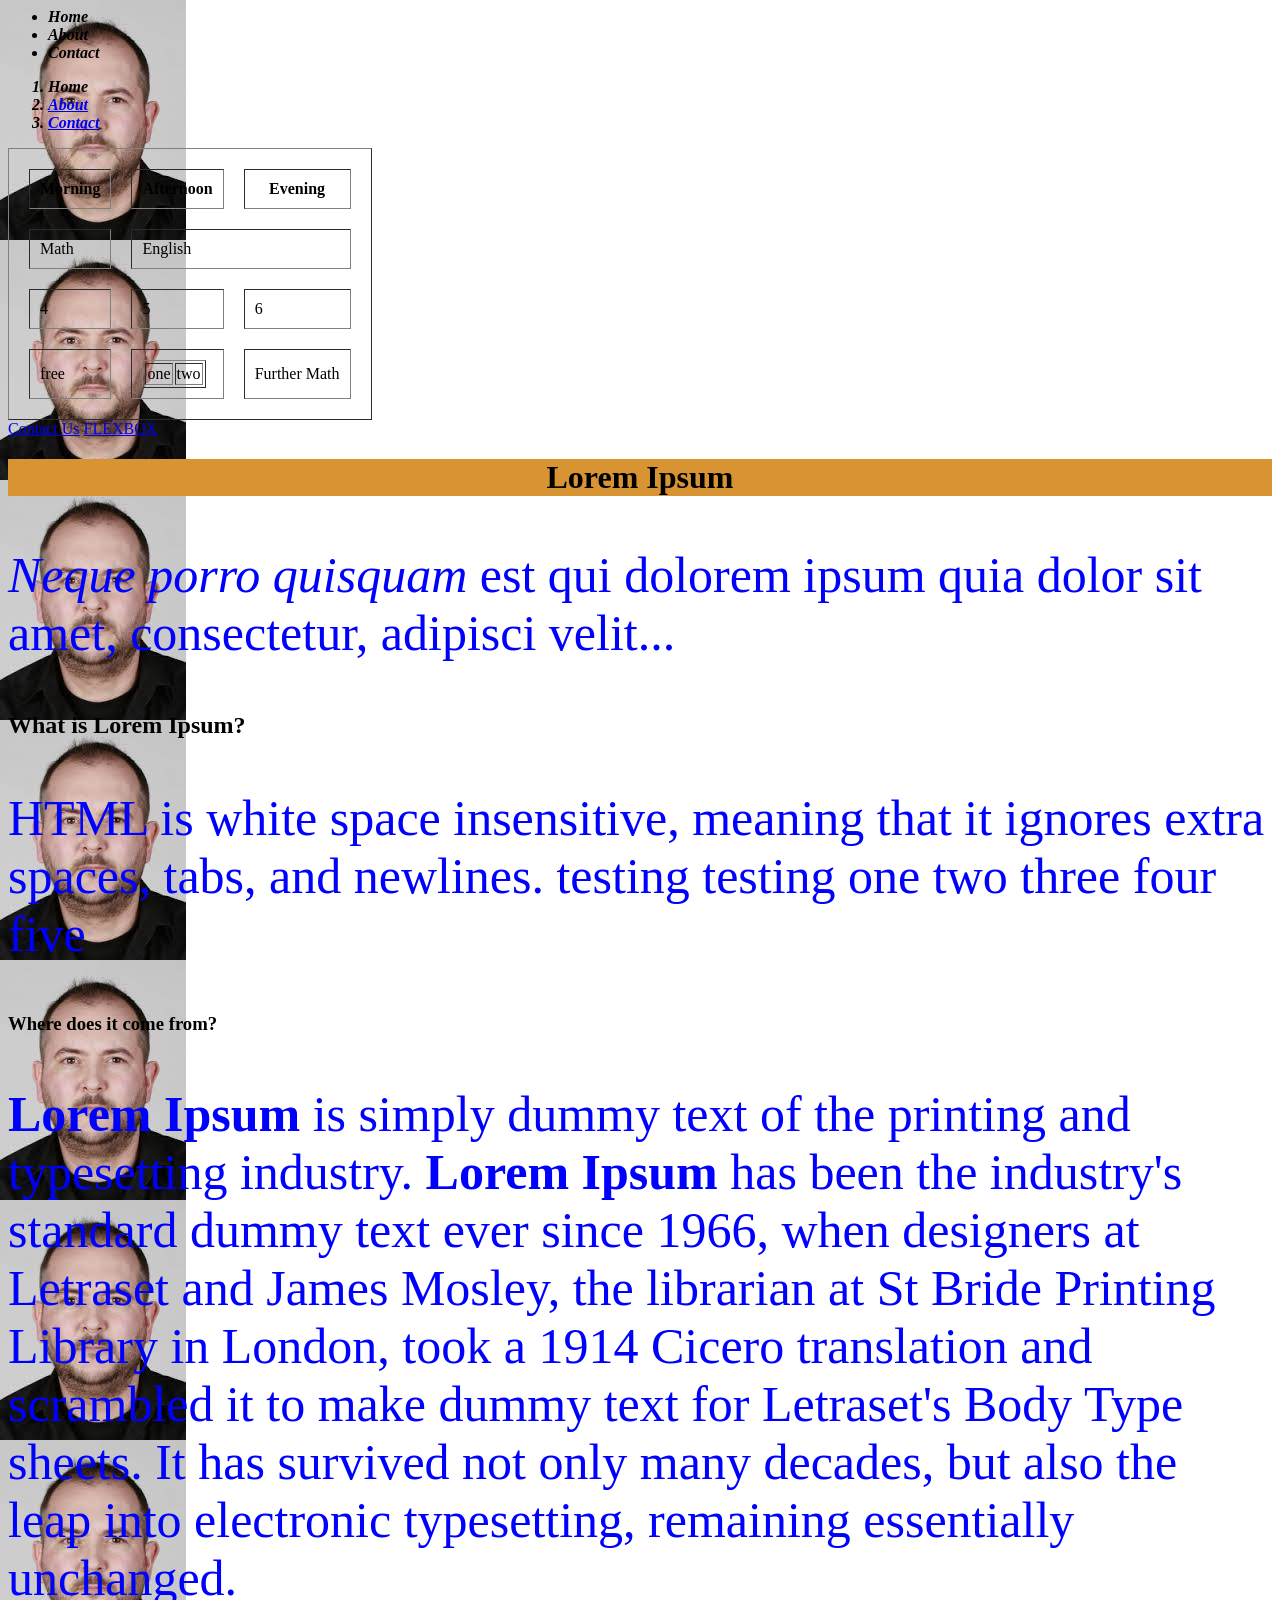
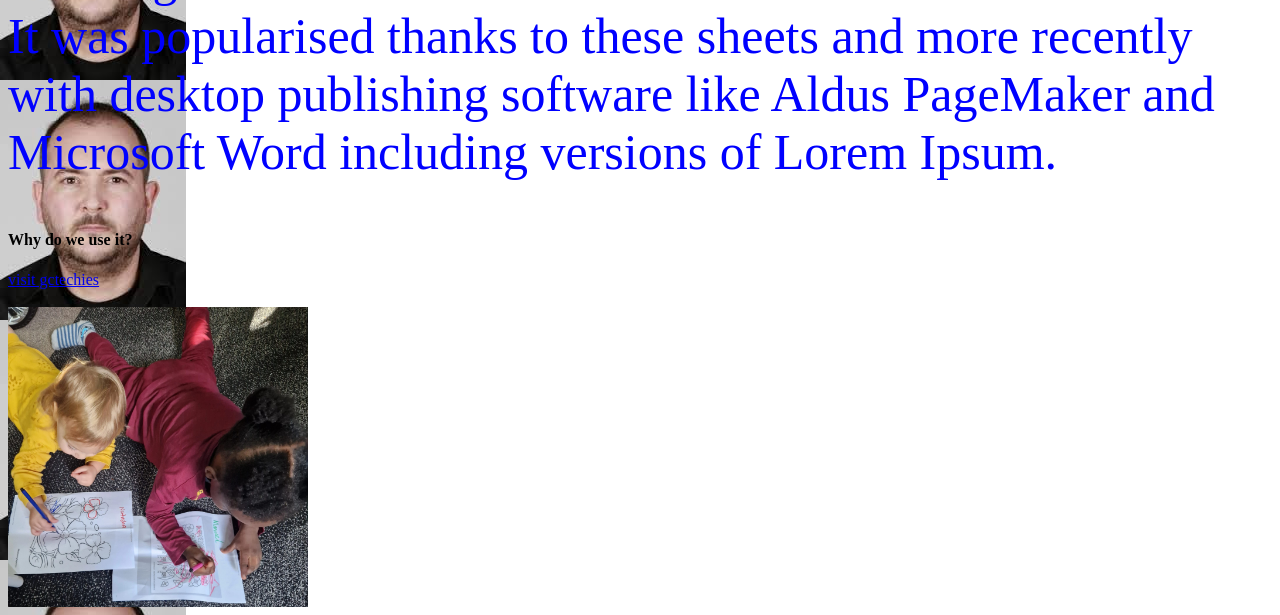
<file: index.html>
<html>
    <head>
        <title>
            index
        </title>
        <style>
            body {
                background-image: url('./tobi.png');
                background-repeat: repeat-y;
                /* background-size: cover; */
            }
            p {
                color:blue; 
                font-size: 50px;
            }
            li {
                font-weight: bold;
                font-style: italic;
            }
            h1{
                text-align: center;
                background-color: #d89332;
                /* color: black; */
            }
        </style>
    </head>
    <body>
     <!-- comment -->
        <ul>
            <li>Home</li>
            <li>About</li>
            <li>Contact</li>
        </ul>
        <ol>
            <li>Home</li>
            <li>
                <a href="./about.html">About</a>
            </li>
            <li>
                <a href="./contact.html">Contact</a>
            </li>
        </ol>
        <table border="1" cellpadding="10" cellspacing="20">
            <tr>
                <th>Morning</th>
                <th>Afternoon</th>
                <th>Evening</th>
            </tr>
            <tr>
                <td>Math</td>
                <td colspan="2">English</td>
            </tr>
            <tr>
                <td>4</td>
                <td>5</td>
                <td>6</td>
            </tr>
            <tr>
                <td>free</td>
                <td>
                    <table border="1">
                        <tr>
                            <td>one</td>
                            <td>two</td>
                        </tr>
                    </table>
                </td>
                <td>Further Math</td>
            </tr>
        </table>
        <!-- this is a sample text to use as comment -->
        <a href="./contact.html">Contact Us</a>
        <a href="./flexbox.html">FLEXBOX</a>
        <h1>Lorem Ipsum</h1>
        <p>
            <i>Neque porro quisquam</i> est qui dolorem ipsum quia dolor sit amet, consectetur, adipisci velit...
        </p>
        <h2>
            What is Lorem Ipsum?
        </h2>
        <p>
            HTML is white space insensitive, meaning that it ignores extra spaces, tabs, and newlines.
            testing testing one two three four five 
        </p>
        <h3>
            Where does it come from?
        </h3>
        <p>
            <b>Lorem Ipsum</b> is simply dummy text of the printing and typesetting industry. 
            <strong>Lorem Ipsum</strong> has been the industry's standard dummy text ever since 1966, 
            when designers at Letraset and James Mosley, 
            the librarian at St Bride Printing Library in London, 
            took a 1914 Cicero translation and scrambled it to make dummy text for Letraset's 
            Body Type sheets. It has survived not only many decades, but also the leap into 
            electronic typesetting, remaining essentially unchanged. <br/> It was popularised thanks to 
            these sheets and more recently with desktop publishing software like Aldus PageMaker and 
            Microsoft Word including versions of Lorem Ipsum.
        </p>
        <h4>
            Why do we use it?
        </h4>
        <a href="https://www.gctechies.com">visit gctechies</a>
        <br>
        <br>
        <a href="https://www.yahoo.com">
            <img src="./salam.jpg" width="300" />
        </a>
        <br>
    </body>
</html>
</file>
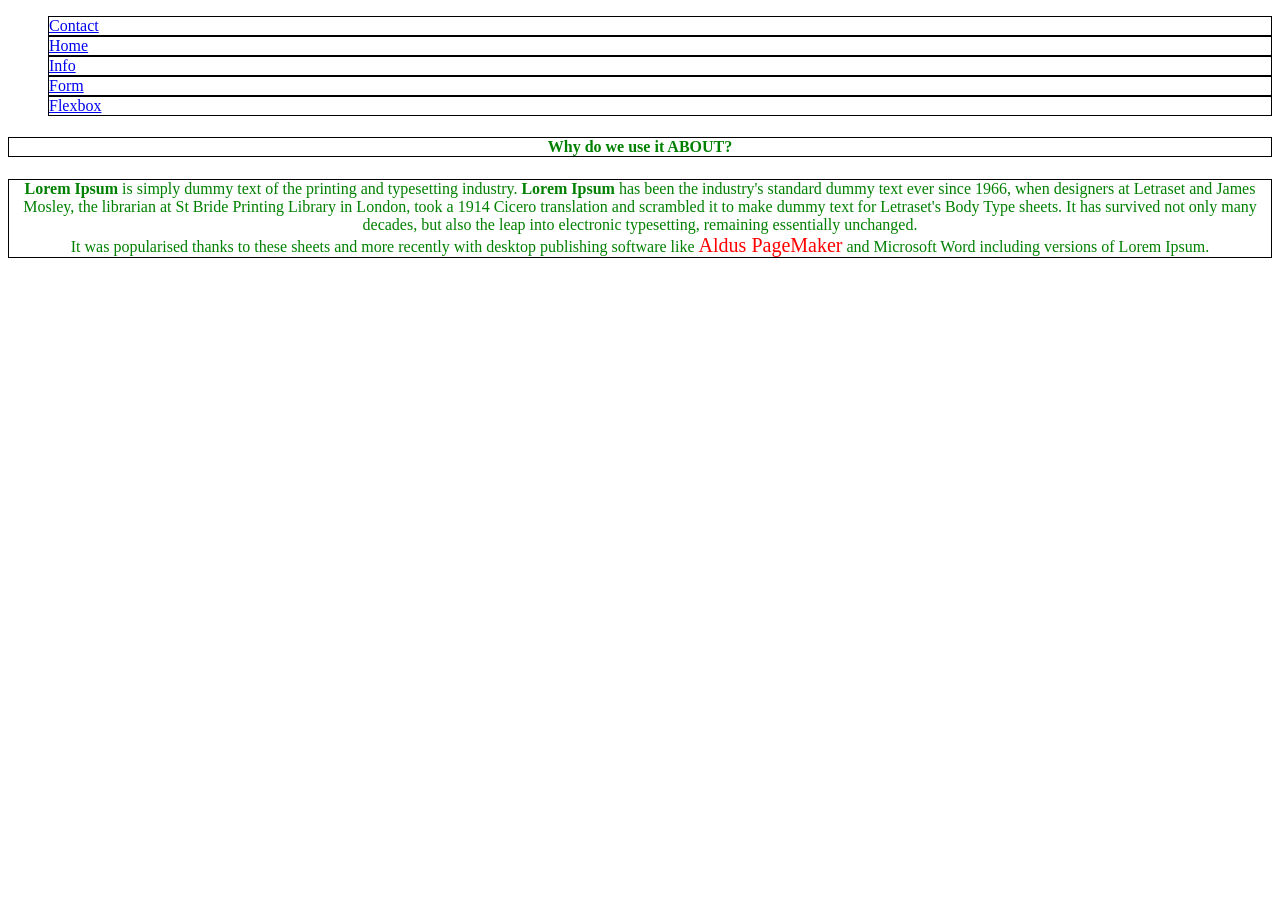
<file: about.html>
<!DOCTYPE html>
<html lang="en">
<head>
    <meta charset="UTF-8">
    <meta name="viewport" content="width=device-width, initial-scale=1.0">
    <title>About</title>
    <link rel="stylesheet" href="./styles.css">
</head>
<body>
    <ol>
        <li>
            <a href="./contact.html">Contact</a>
        </li>
        <li>
            <a href="./index.html">Home</a>
        </li>
        <li>
            <a href="./info.html">Info</a>
        </li>
        <li>
            <a href="./form.html">Form</a>
        </li>
        <li>
            <a href="./flexbox.html">Flexbox</a>
        </li>
    </ol>
    <h4>
        Why do we use it ABOUT?
    </h4>
    <p>
        <b>Lorem Ipsum</b> is simply dummy text of the printing and typesetting industry. 
        <strong>Lorem Ipsum</strong> has been the industry's standard dummy text ever since 1966, 
        when designers at Letraset and James Mosley, 
        the librarian at St Bride Printing Library in London, 
        took a 1914 Cicero translation and scrambled it to make dummy text for Letraset's 
        Body Type sheets. It has survived not only many decades, but also the leap into 
        electronic typesetting, remaining essentially unchanged. <br/> It was popularised thanks to 
        these sheets and more recently with desktop publishing software like <span>Aldus PageMaker</span> and 
        Microsoft Word including versions of Lorem Ipsum.
    </p>
</body>
</html>
</file>
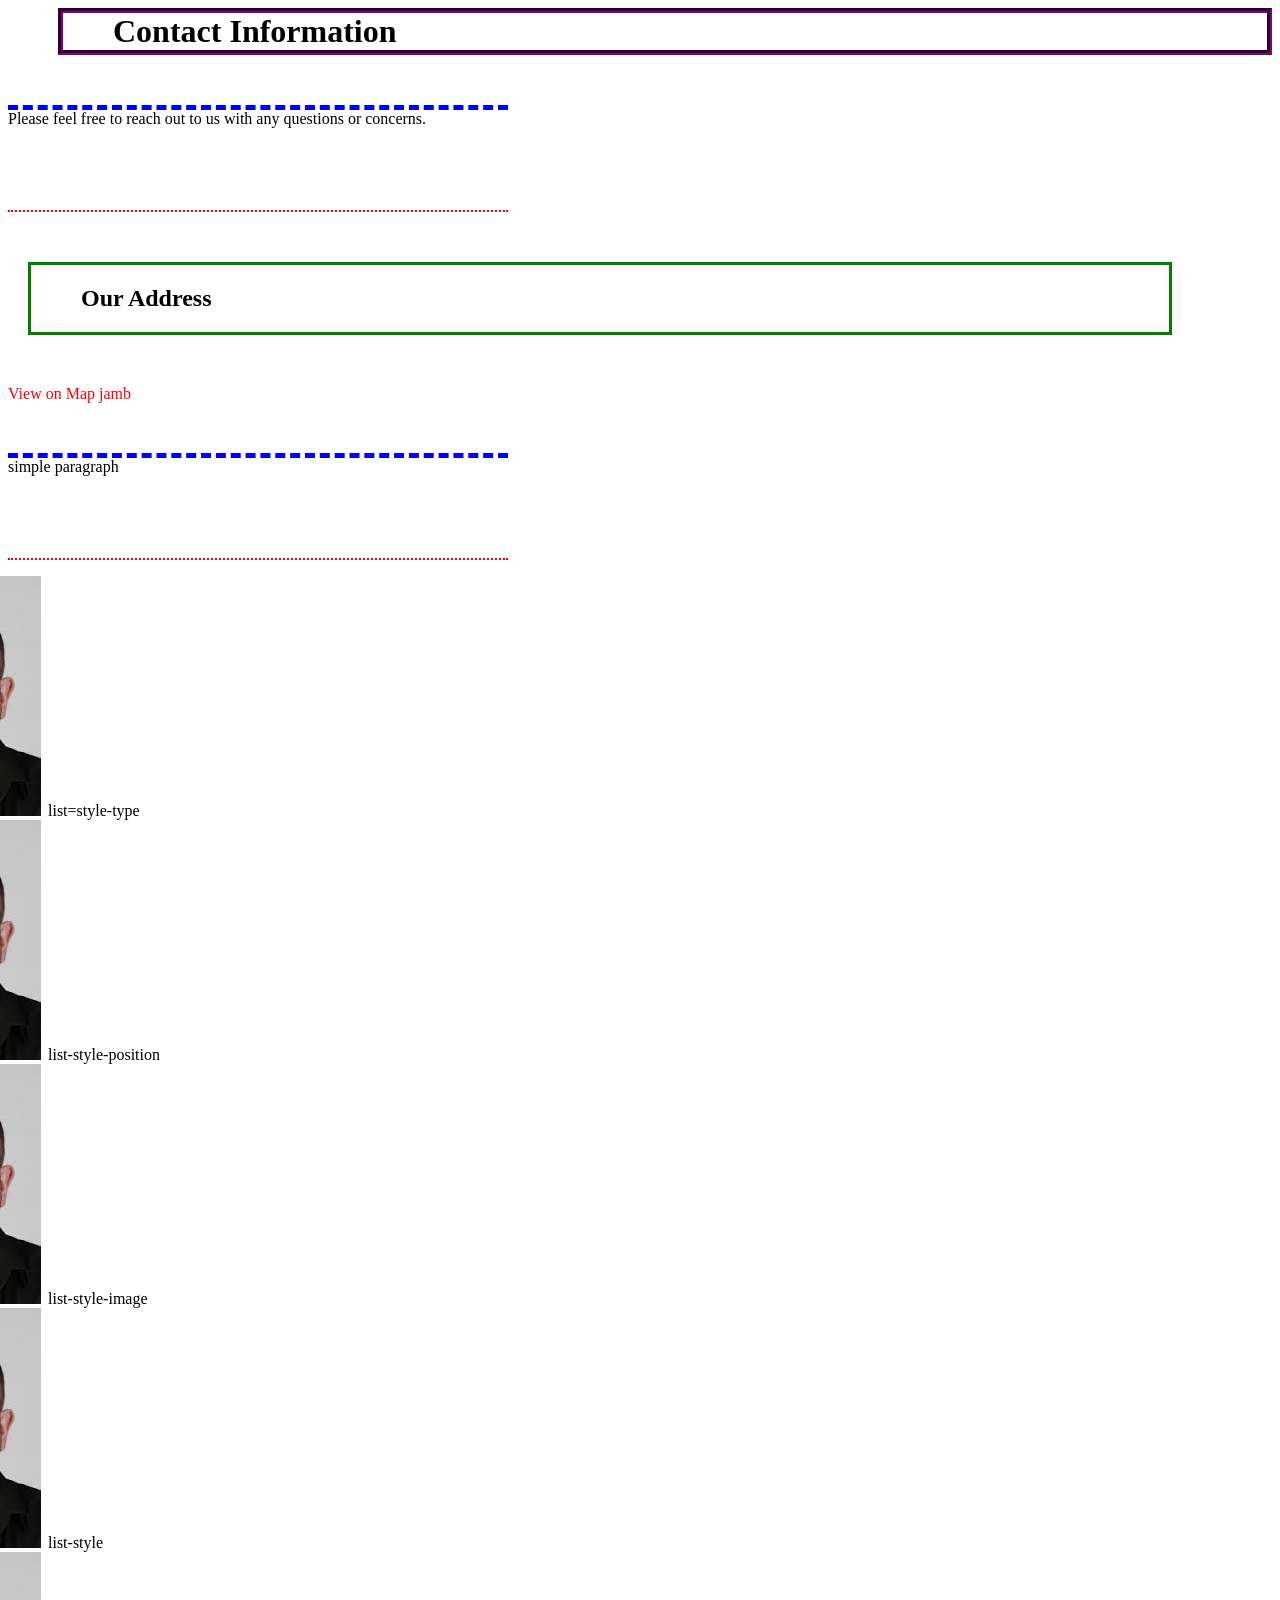
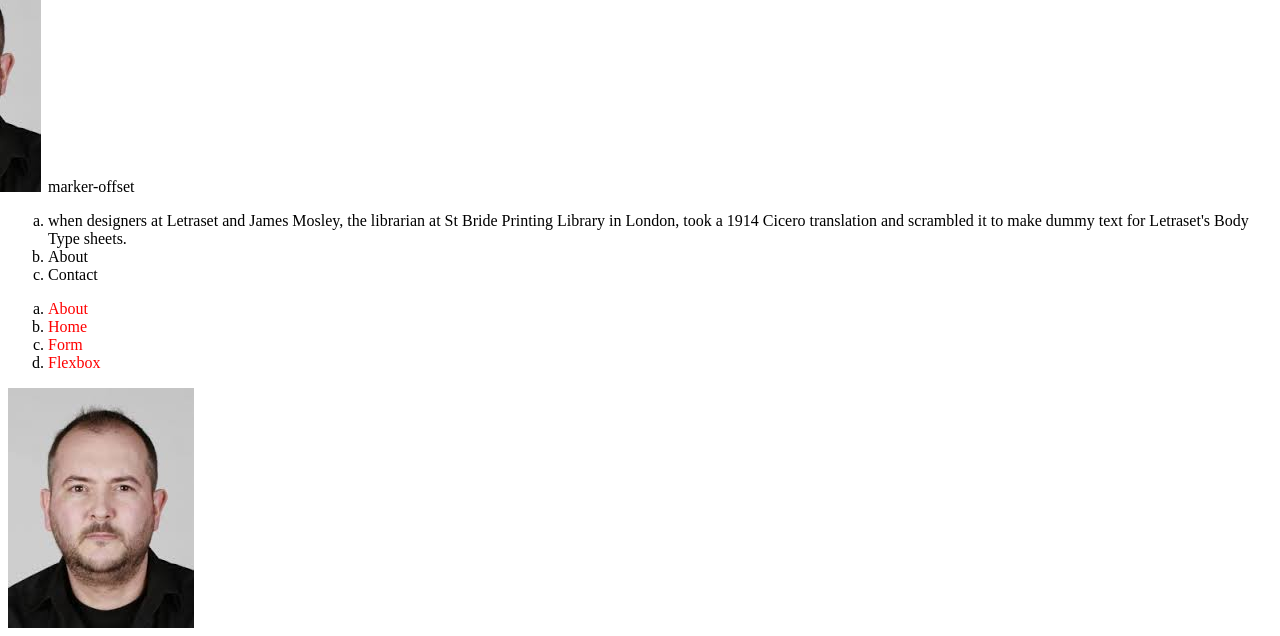
<file: contact.html>
<html>
    <head>
        <title>
            contact
        </title>
        <style>
            ul {
                list-style-type: katakana;
                list-style-image: url('./tobi.png');
            }
            ol {
                list-style-type:lower-alpha;
                list-style-position: outside;
            }
            h1{
                /* border-width: 5px;
                border-style: groove;
                border-color: purple; */
                border: 5px groove purple;
                margin-left: 50px;
                padding-left: 50px;
            }

            p {
                border-top-width: 5px;
                border-top-style: dashed;
                border-top-color: blue;

                border-bottom: 2px dotted red;

                margin-top: 50px;
                height: 100px;
                width: 500px;
            }

            h2 {
                border: 3px solid green;
                margin: 50px 100px 50px 20px;
                padding: 20px 50px 20px 50px;
            }
            a {
                /* States or pseudo-classes of a link
                1. link
                2. visited
                3. hover
                4. active
                border: 2px solid black; */
            }

            a:link {
                color: red;
                text-decoration: none;
            }
            a:visited {
                color: green;
            }
            a:hover {
                color: white;
                text-decoration: underline;
                font-size: 20px;
                background-color: black;
            }
            a:active {
                color: white;
                text-decoration: underline;
                background-color: red;
            }
        </style>
    </head>
    <body>
        <h1>Contact Information</h1>
        <p>Please feel free to reach out to us with any questions or concerns.</p>
        <h2>Our Address</h2>
        <a href="https://www.google.com/maps">View on Map</a>
        <a href="https://www.jamb.org">jamb</a>
        <p>simple paragraph</p>
        <ul>
            <li>list=style-type</li>
            <li>list-style-position</li>
            <li>list-style-image</li>
            <li>list-style</li>
            <li>marker-offset</li>
        </ul>
        <ol>
            <li>when designers at Letraset and James Mosley, 
                the librarian at St Bride Printing Library in London, 
                took a 1914 Cicero translation and scrambled it to make dummy text for Letraset's 
                Body Type sheets.
            </li>
            <li>About</li>
            <li>Contact</li>
        </ol>
        <ol>
            <li>
                <a href="./about.html">About</a>
            </li>
            <li>
                <a href="./index.html">Home</a>
            </li>
            <li>
                <a href="./form.html">Form</a>
            </li>
            <li>
                <a href="./flexbox.html">Flexbox</a>
            </li>
        </ol>
        <img src="./tobi.png" alt="Map Image" />
    </body>
</html>
</file>
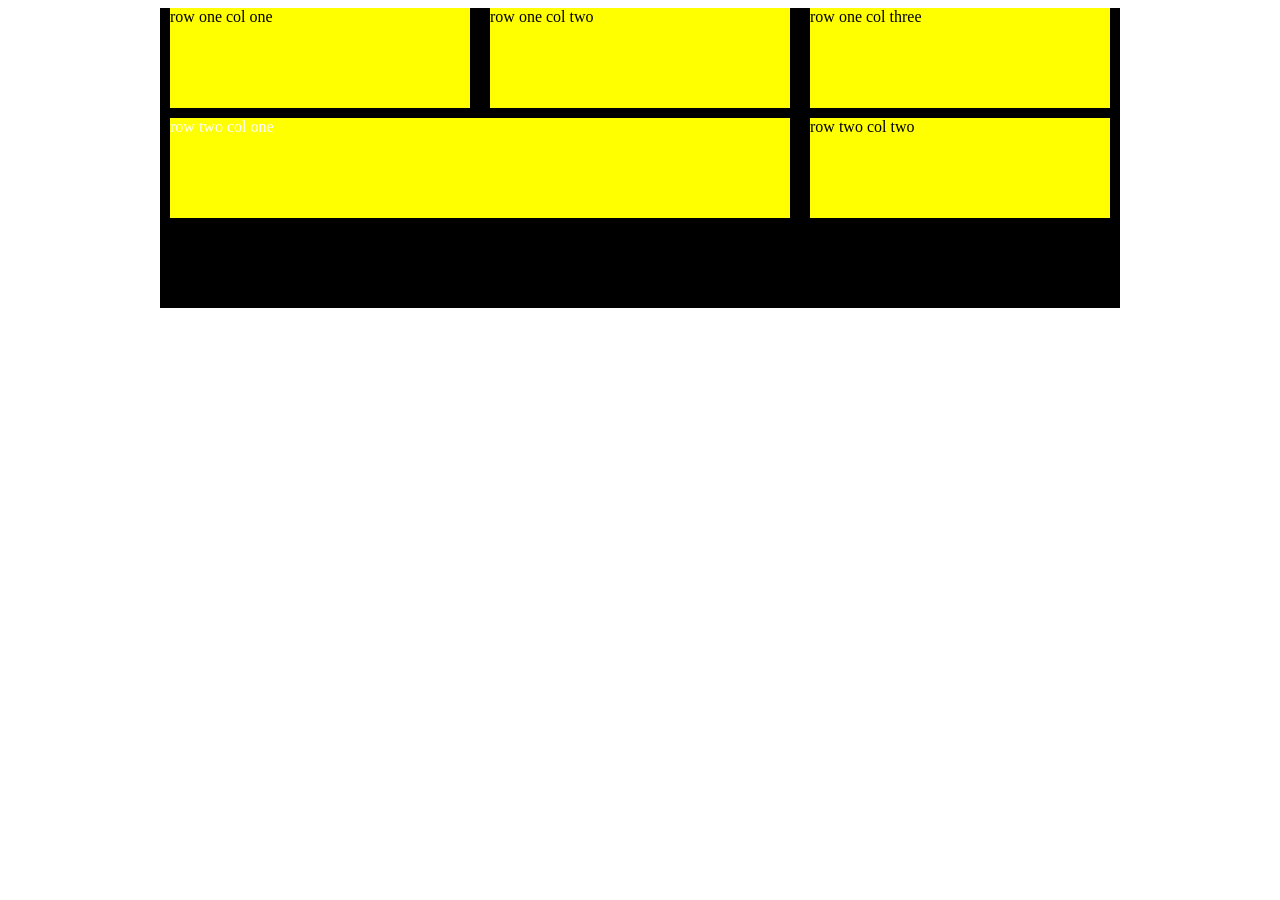
<file: flexbox.html>
<!DOCTYPE html>
<html lang="en">
<head>
    <meta charset="UTF-8">
    <meta name="viewport" content="width=device-width, initial-scale=1.0">
    <title>FLEXBOX</title>
    <style>
        #window {
            width: 960px;
            height: 300px;
            margin-left: auto;
            margin-right: auto;
            background-color: black;
        }
        .row {
            display: flex;
            margin-bottom: 10px;
        }
        .col{
            color: black;
            background-color: yellow;
            margin-left: 10px;
            margin-right: 10px;
            width: 300px;
            height: 100px;
        }
        .col8{
            color: white;
            background-color: yellow;
            margin-left: 10px;
            margin-right: 10px;
            width: 620px;
            height: 100px;
        }
        @media screen and (max-width: 750px) and (orientation: landscape) {
            #window {
                width: 100%;
            }
            .col {
                width: 100%;
                margin-bottom: 10px;
            }
            .col8 {
                width: 100%;
                margin-bottom: 10px;
            }
            .row {
                display: flex;
                flex-wrap: wrap;
            }
        }
        @media screen and (max-width: 450px) {
            #window {
                width: 100%;
            }
            .col {
                width: 100%;
                margin-bottom: 10px;
            }
            .col8 {
                width: 100%;
                margin-bottom: 10px;
            }
            .row {
                display: flex;
                flex-wrap: wrap;
            }
        }
    </style>
</head>
<body>
    <div id="window">
        <div class="row">
            <div class="col">row one col one</div>
            <div class="col">row one col two</div>
            <div class="col">row one col three</div>
        </div>
        <div class="row">
            <div class="col8">row two col one</div>
            <div class="col">row two col two</div>
        </div>
    </div>
</body>
</html>
</file>
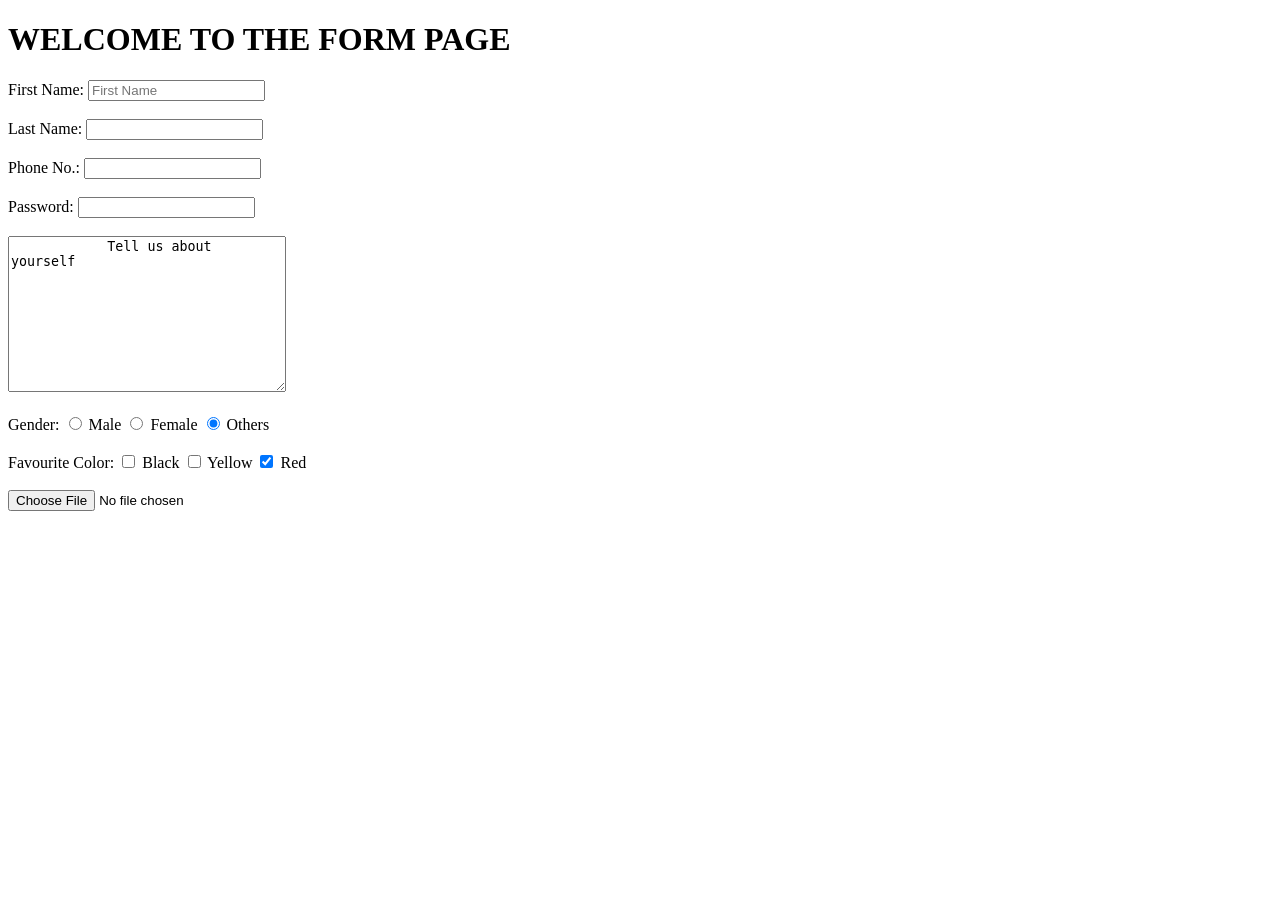
<file: form.html>
<!DOCTYPE html>
<html lang="en">
<head>
    <meta charset="UTF-8">
    <meta name="viewport" content="width=device-width, initial-scale=1.0">
    <title>Form</title>
</head>
<body>
    <h1>WELCOME TO THE FORM PAGE</h1>
    <form action="">
        First Name: <input type="text" name="first_name" placeholder="First Name" />
        <br>
        <br>
        Last Name: <input type="text" name="last_name" />
        <br>
        <br>
        Phone No.: <input type="number" name="phone" />
        <br>
        <br>
        Password: <input type="password" name="password" />
        <br>
        <br>
        <textarea name="about" placeholder="Tell us about yourself" rows="10" cols="32">
            Tell us about yourself
        </textarea>
        <br>
        <br>
        Gender:
        <input type="radio" name="gender" value="M" /> Male
        <input type="radio" name="gender" value="F" /> Female
        <input type="radio" name="gender" value="O" checked /> Others
        <br>
        <br>
        Favourite Color:
        <input type="checkbox" name="color" value="black" /> Black
        <input type="checkbox" name="color" value="yellow" /> Yellow
        <input type="checkbox" name="color" value="red" checked /> Red
        <br>
        <br>
        <input type="file" name="passport" accept="image/*" />
    </form>
</body>
</html>
</file>
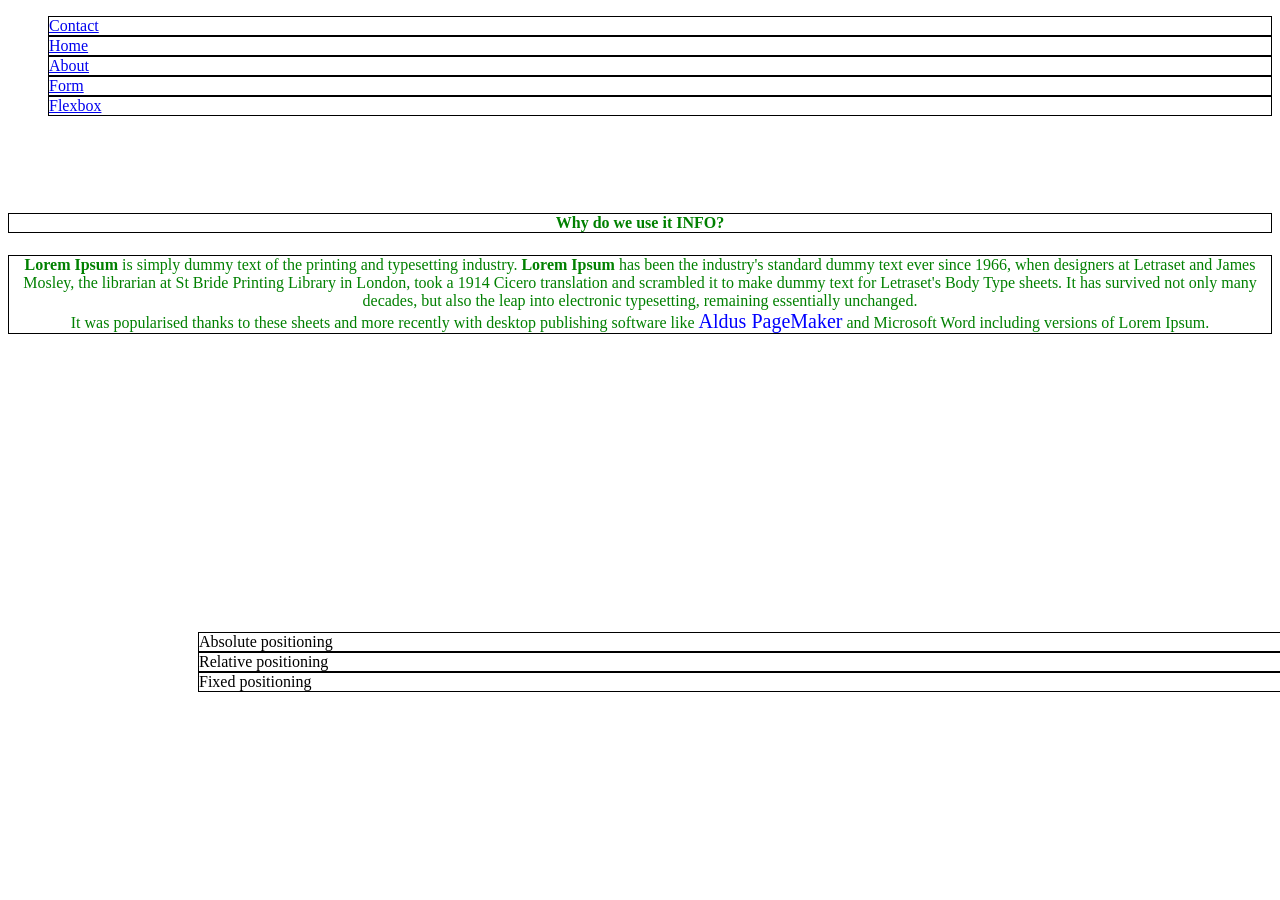
<file: info.html>
<!DOCTYPE html>
<html lang="en">
<head>
    <meta charset="UTF-8">
    <meta name="viewport" content="width=device-width, initial-scale=1.0">
    <title>INfo</title>
    <link rel="stylesheet" href="./styles.css">
    <!-- <style>
        span {
            color: blue;
            font-size: 20px;
        }
    </style> -->
</head>
<body>
    <ol>
        <li>
            <a href="./contact.html">Contact</a>
        </li>
        <li>
            <a href="./index.html">Home</a>
        </li>
        <li>
            <a href="./about.html">About</a>
        </li>
        <li>
            <a href="./form.html">Form</a>
        </li>
        <li>
            <a href="./flexbox.html">Flexbox</a>
        </li>
    </ol>
    <ul>
        <li>Absolute positioning</li>
        <li>Relative positioning</li>
        <li>Fixed positioning</li>
    </ul>
    <h4>
        Why do we use it INFO?
    </h4>
    <p>
        <b>Lorem Ipsum</b> is simply dummy text of the printing and typesetting industry. 
        <strong>Lorem Ipsum</strong> has been the industry's standard dummy text ever since 1966, 
        when designers at Letraset and James Mosley, 
        the librarian at St Bride Printing Library in London, 
        took a 1914 Cicero translation and scrambled it to make dummy text for Letraset's 
        Body Type sheets. It has survived not only many decades, but also the leap into 
        electronic typesetting, remaining essentially unchanged. <br/> It was popularised thanks to 
        these sheets and more recently with desktop publishing software like <span id="blueColor">Aldus PageMaker</span> and 
        Microsoft Word including versions of Lorem Ipsum.
    </p>
</body>
</html>
</file>
<file: styles.css>
h4, p {
    color: green;
    text-align: center;
    border: 1px solid black;
}
span {
    color: red;
    font-size: 20px;
}
li {
    border: 1px solid black;
    list-style-type: none;
}
#blueColor {
    color: blue;
    font-size: 20px;
}

ul {
    position: relative;
    left: 150px;
    top: 500px
}
</file>
